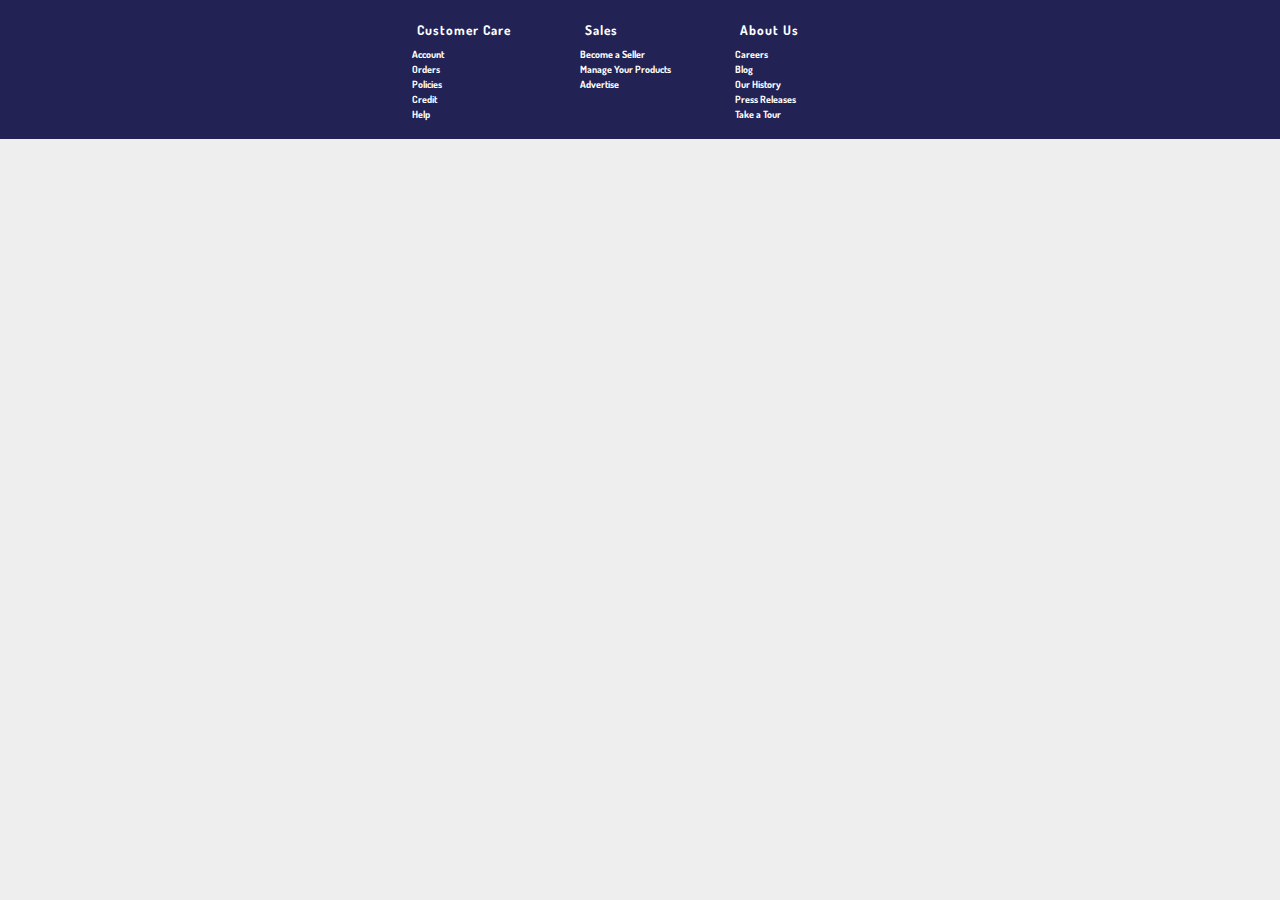
<file: footer.html>
<html>
  <head>
    <link href="https://fonts.googleapis.com/css?family=Material+Icons|IM+Fell+Great+Primer+SC|Dosis|Open+Sans+Condensed:300&display=swap" rel="stylesheet">
    <link rel="stylesheet" href="index.css">
    <link rel="stylesheet" href="footer.css">
    <style>
      footer{
    font-family: 'Dosis', sans-serif;
            }
    </style>
  </head>
  <body>
    <footer>
      <section>
        <h2>Customer Care</h2>
        <a href="">Account</a>
        <a href="">Orders</a>
        <a href="">Policies</a>
        <a href="">Credit</a>
        <a href="">Help</a>
      </section>
      <section>
        <h2>Sales</h2>
        <a href="">Become a Seller</a>
        <a href="">Manage Your Products</a>
        <a href="">Advertise</a>
      </section>
      <section>
        <h2>About Us</h2>
        <a href="">Careers</a>
        <a href="">Blog</a>
        <a href="">Our History</a>
        <a href="">Press Releases</a>
        <a href="">Take a Tour</a>
  
      </section>
</footer>
  </body>
</html>
</file>
<file: index.css>
* {
    margin: 0;
    padding: 0;
    box-sizing: border-box;
  }
  
  body {
    background: #eee;
    display: flex;
    flex-direction: column;
    height: 100%;
  }
  
  header, footer { 
    flex: none; 
  }
  
  main {
    display: flex;
    flex: 1 0 auto;
  }
</file>
<file: footer.css>
footer {
  display: flex;
  flex-direction: row;
  background-color: #225;
  padding: 1rem;
  justify-content: center;
}

section {
  margin-right: 5vw;
  display: flex;
  flex-direction: column;
}
section :last-child {
  margin-right: auto;
}

h2 {
  color: white;
  border-bottom: white;
  padding: 5px;
  margin-bottom: 5px;
  font-size: smaller;
  letter-spacing: 1px;
}

section a {
  text-decoration: none;
  color: white;
  font-size: x-small;
  font-weight: bold;
  margin-bottom: 3px;
}

section a:hover {
  border-bottom: 1px solid white;
  margin-bottom: 2px;
}
</file>
